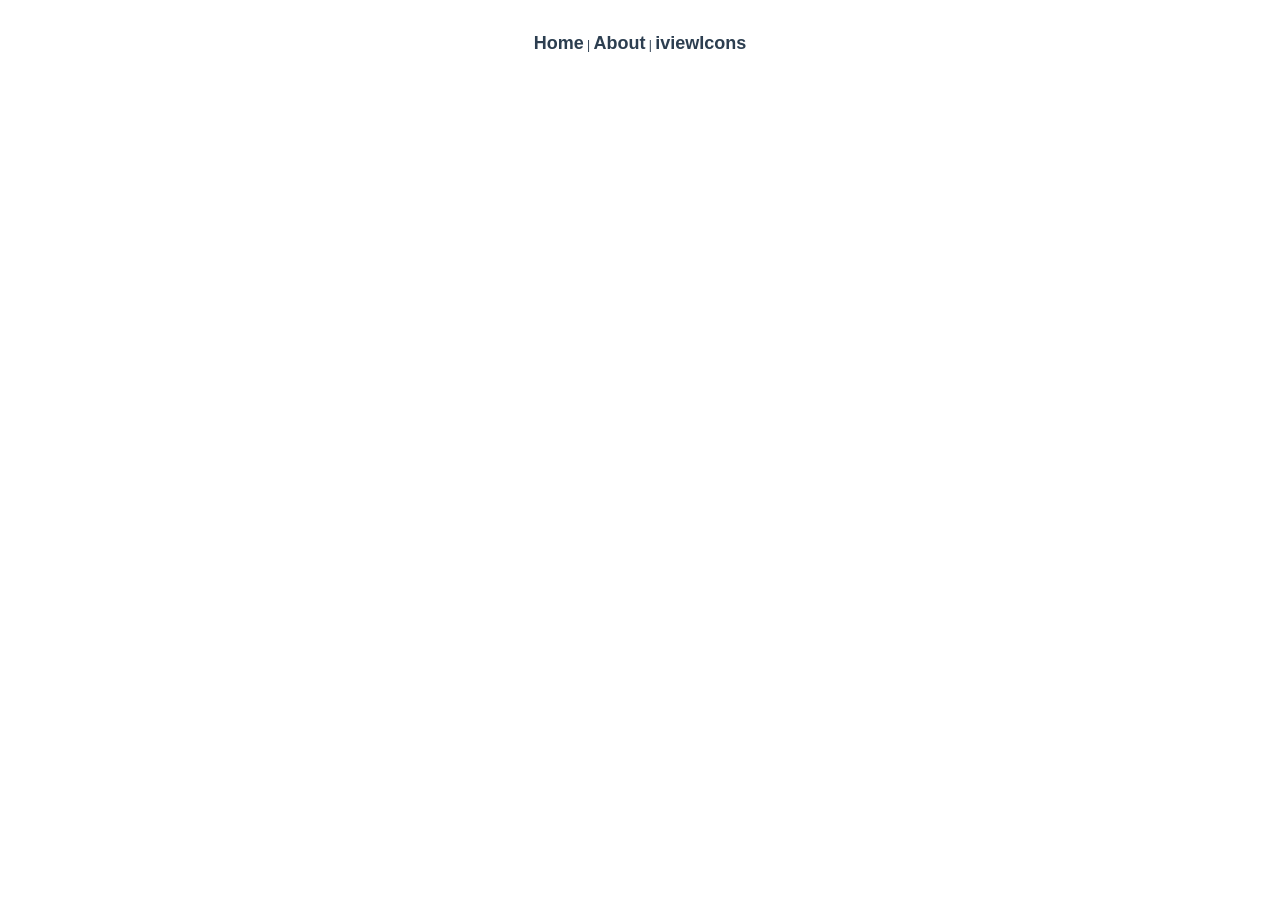
<file: js/index.html>
<!DOCTYPE html><html lang=en><head><meta charset=utf-8><meta http-equiv=X-UA-Compatible content="IE=edge"><meta name=viewport content="width=device-width,initial-scale=1"><!--[if IE]><link rel="icon" href="/favicon.ico"><![endif]--><title>zanebill</title><link href=/css/about.ba8e9944.css rel=prefetch><link href=/js/about.d9f1effb.js rel=prefetch><link href=/css/app.d96148c2.css rel=preload as=style><link href=/css/chunk-vendors.177f70bf.css rel=preload as=style><link href=/js/app.df82afbc.js rel=preload as=script><link href=/js/chunk-vendors.fb83911e.js rel=preload as=script><link href=/css/chunk-vendors.177f70bf.css rel=stylesheet><link href=/css/app.d96148c2.css rel=stylesheet><link rel=icon type=image/png sizes=32x32 href=/img/icons/favicon-32x32.png><link rel=icon type=image/png sizes=16x16 href=/img/icons/favicon-16x16.png><link rel=manifest href=/manifest.json><meta name=theme-color content=#4DBA87><meta name=apple-mobile-web-app-capable content=no><meta name=apple-mobile-web-app-status-bar-style content=default><meta name=apple-mobile-web-app-title content=hello-world><link rel=apple-touch-icon href=/img/icons/apple-touch-icon-152x152.png><link rel=mask-icon href=/img/icons/safari-pinned-tab.svg color=#4DBA87><meta name=msapplication-TileImage content=/img/icons/msapplication-icon-144x144.png><meta name=msapplication-TileColor content=#000000></head><body><noscript><strong>We're sorry but hello-world doesn't work properly without JavaScript enabled. Please enable it to continue.</strong></noscript><div id=app></div><script src=/js/chunk-vendors.fb83911e.js></script><script src=/js/app.df82afbc.js></script></body></html>
</file>
